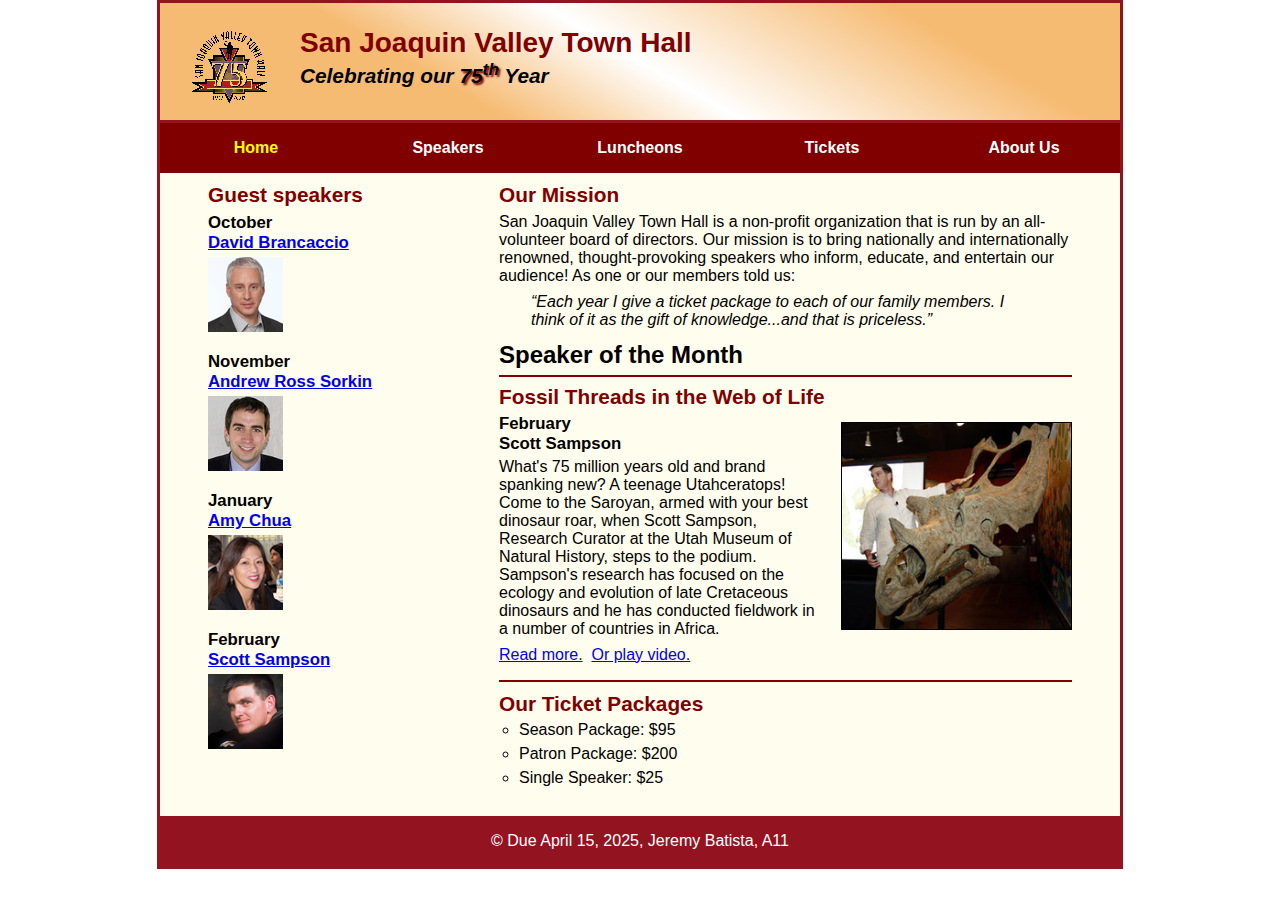
<file: index.html>
<!DOCTYPE html>
<html lang="en">

<head>
	<meta charset="utf-8">
	<title>San Joaquin Valley Town Hall</title>
	<link rel="shortcut icon" href="images/favicon.ico">
	<link rel="stylesheet" href="styles/c8_main.css">
	<meta name="viewport" content="width=device-width, initial-scale=1.0">
	<link rel="stylesheet" href="styles/slicknav.css">
	<script src="https://code.jquery.com/jquery-3.6.0.min.js"></script>
	<script src="js/jquery.slicknav.min.js"></script>
	<script type="text/javascript">
		$(document).ready(function(){
			$('#nav_menu').slicknav({prependTo:"#mobile_menu"});
		});
	</script>
</head>
<body>
	<header>
		<img src="images/town_hall_logo.gif" alt="Town Hall logo" height="80">
		<h2>San Joaquin Valley Town Hall</h2>
		<h3>Celebrating our <span class="shadow">75<sup>th</sup></span> Year</h3>
	</header>
	
	<nav id="mobile_menu"></nav>
	<nav id="nav_menu">
    	<ul>
        	<li><a href="index.html" class="current">Home</a></li>
        	<li><a href="speakers.html">Speakers</a></li>
        	<li><a href="luncheons.html">Luncheons</a></li>
        	<li><a href="tickets.html">Tickets</a></li>
        	<li><a href="aboutus.html"> About Us</a>
            	<ul>
                	<li><a href="#">Our History</a></li>
                	<li><a href="#">Board of Directors</a></li>
                	<li><a href="#">Past Speakers</a></li>
                	<li><a href="#">Contact Information</a></li>
            	</ul>
        	</li>
    	</ul>
	</nav>
	<main>
		<section>
			<h2>Our Mission</h2>
			<p>San Joaquin Valley Town Hall is a non-profit organization that is run by an 
			   all-volunteer board of directors. Our mission is to bring nationally and 
			   internationally renowned, thought-provoking speakers who inform, educate, 
			   and entertain our audience! As one or our members told us:</p>
			<blockquote>&ldquo;Each year I give a ticket package to each of our family members. 
			I think of it as the gift of knowledge...and that is priceless.&rdquo;</blockquote>
			<h1>Speaker of the Month</h1>
			<article>
				<h2>Fossil Threads in the Web of Life</h2>
				<img src="images/sampson_dinosaur.jpg" alt="Scott Sampson with dinosaur">
				<h3>February<br>
				Scott Sampson</h3>
				<p>What's 75 million years old and brand spanking new? A teenage Utahceratops! 
				Come to the Saroyan, armed with your best dinosaur roar, when Scott Sampson, Research 
				Curator at the Utah Museum of Natural History, steps to the podium. Sampson's research 
				has focused on the ecology and evolution of late Cretaceous dinosaurs and he has conducted 
				fieldwork in a number of countries in Africa.</p>
				<p>
					<a href="speakers/c7_sampson.html">Read more.</a>&nbsp;
					<a href="media/sampson.mp4" target="_blank">Or play video.</a>
				</p>
			</article>
			
			<h2>Our Ticket Packages</h2>
			<ul>
				<li>Season Package: $95</li>
				<li>Patron Package: $200</li>
				<li>Single Speaker: $25</li>
			</ul>
		</section>
		<aside>
			<h2>Guest speakers</h2>
			<div class="speakersColumns">
				<h3>October<br><a href="speakers/brancaccio.html">David Brancaccio</a></h3>
				<img src="images/brancaccio75.jpg" alt="David Brancaccio photo">
				<h3>November<br><a href="speakers/sorkin.html">Andrew Ross Sorkin</a></h3>
				<img src="images/sorkin75.jpg" alt="Andrew Ross Sorkin photo">
				<h3>January<br><a href="speakers/chua.html">Amy Chua</a></h3>
				<img src="images/chua75.jpg" alt="Amy Chua photo">
				<h3>February<br><a href="speakers/c7_sampson.html">Scott Sampson</a></h3>
				<img src="images/sampson75.jpg" alt="Scott Sampson photo">
			</div>
		</aside>
	</main>
	<footer>
		<p>&copy; Due April 15, 2025, Jeremy Batista, A11</p>
	</footer>
</body>
</html>
</file>
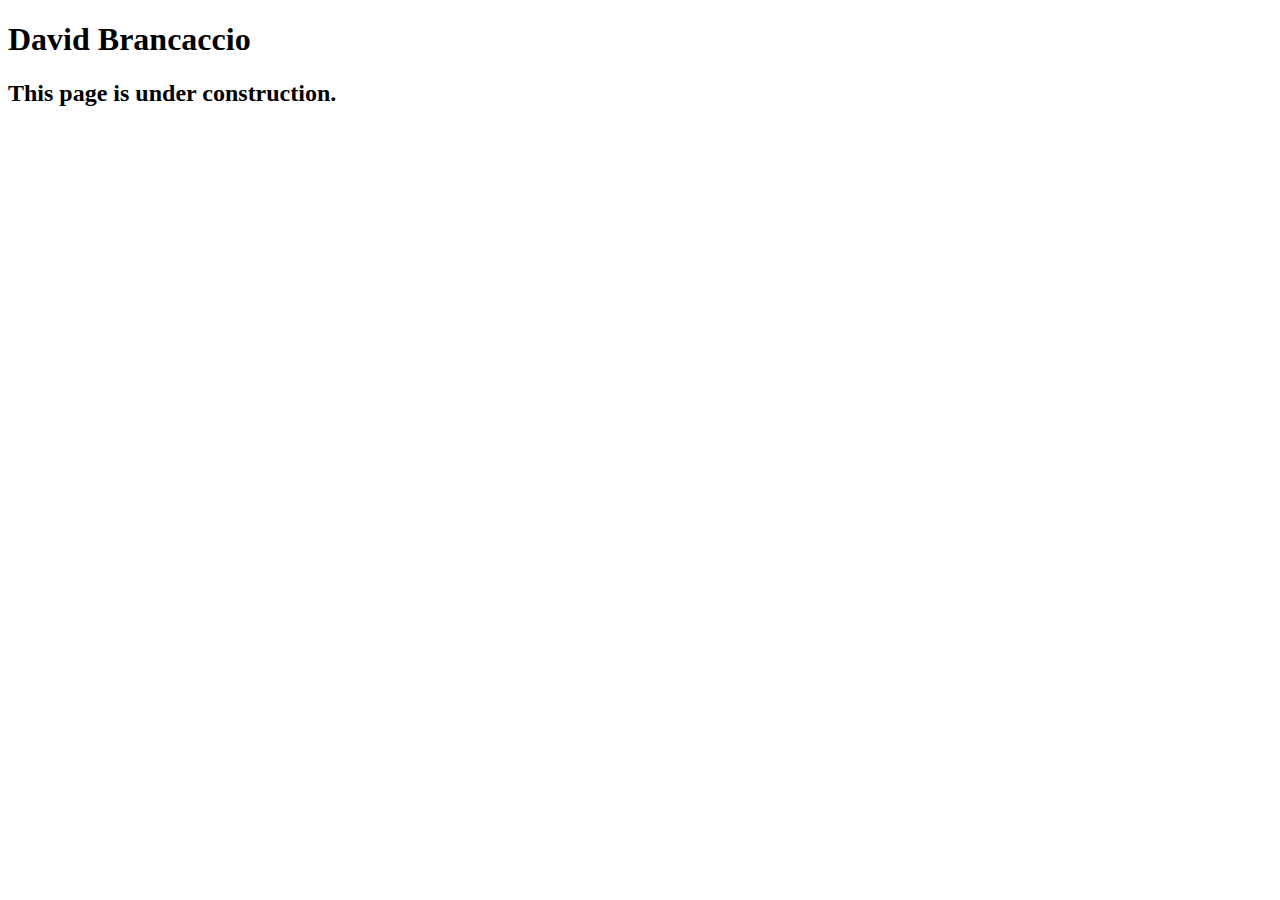
<file: speakers/brancaccio.html>
<!DOCTYPE html>
<html lang="en">

<head>
	<meta charset="utf-8">
	<title>San Joaquin Valley Town Hall</title>
	<link rel="shortcut icon" href="images/favicon.ico">
</head>

<body>
    <main>
	    <h1>David Brancaccio</h1>
	    <h2>This page is under construction.</h2>	        
    </main>
</body>

</html>
</file>
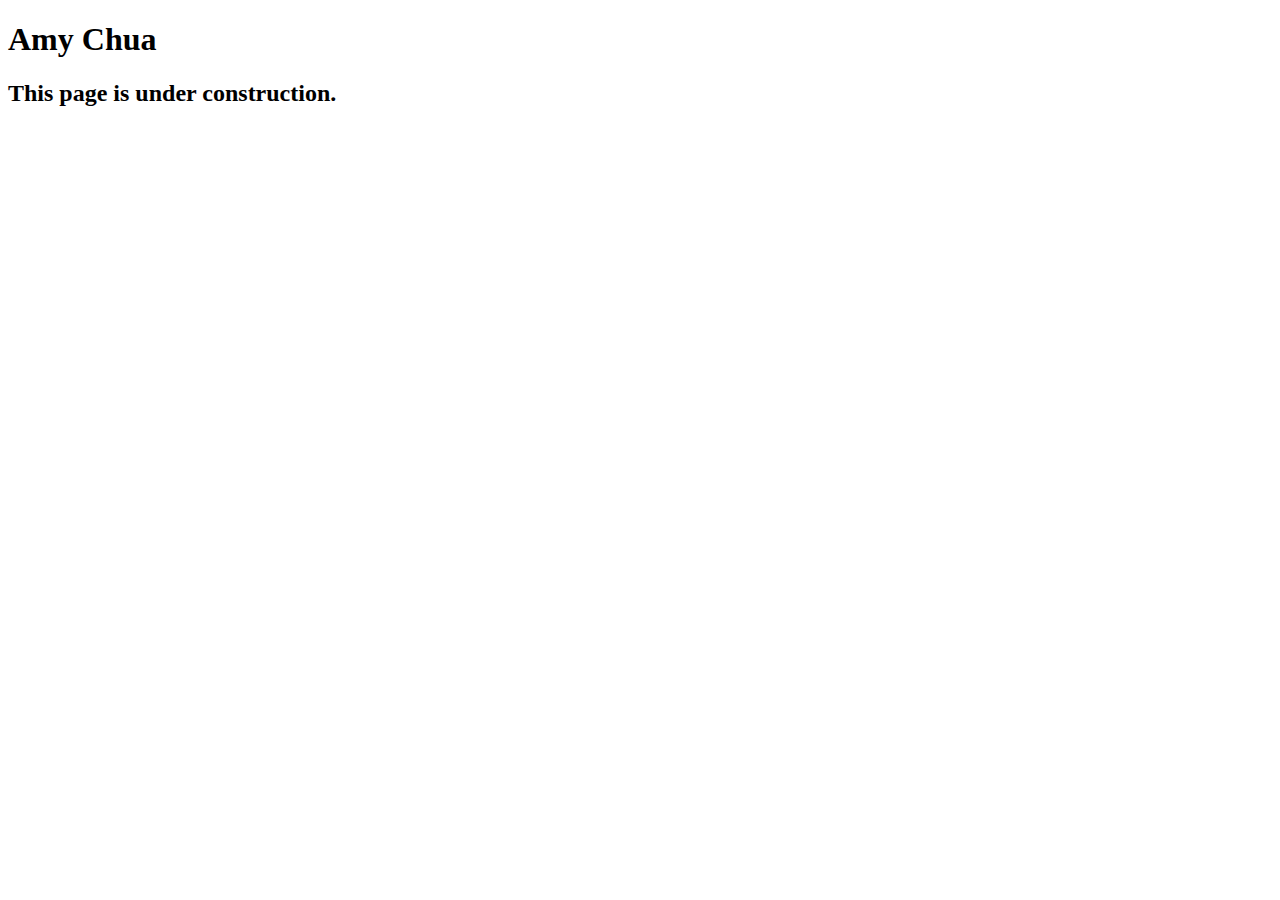
<file: speakers/chua.html>
<!DOCTYPE html>
<html lang="en">

<head>
	<meta charset="utf-8">
	<title>San Joaquin Valley Town Hall</title>
	<link rel="shortcut icon" href="images/favicon.ico">
</head>

<body>
	<main>
		<h1>Amy Chua</h1>
		<h2>This page is under construction.</h2>
	</main>
</body>

</html>
</file>
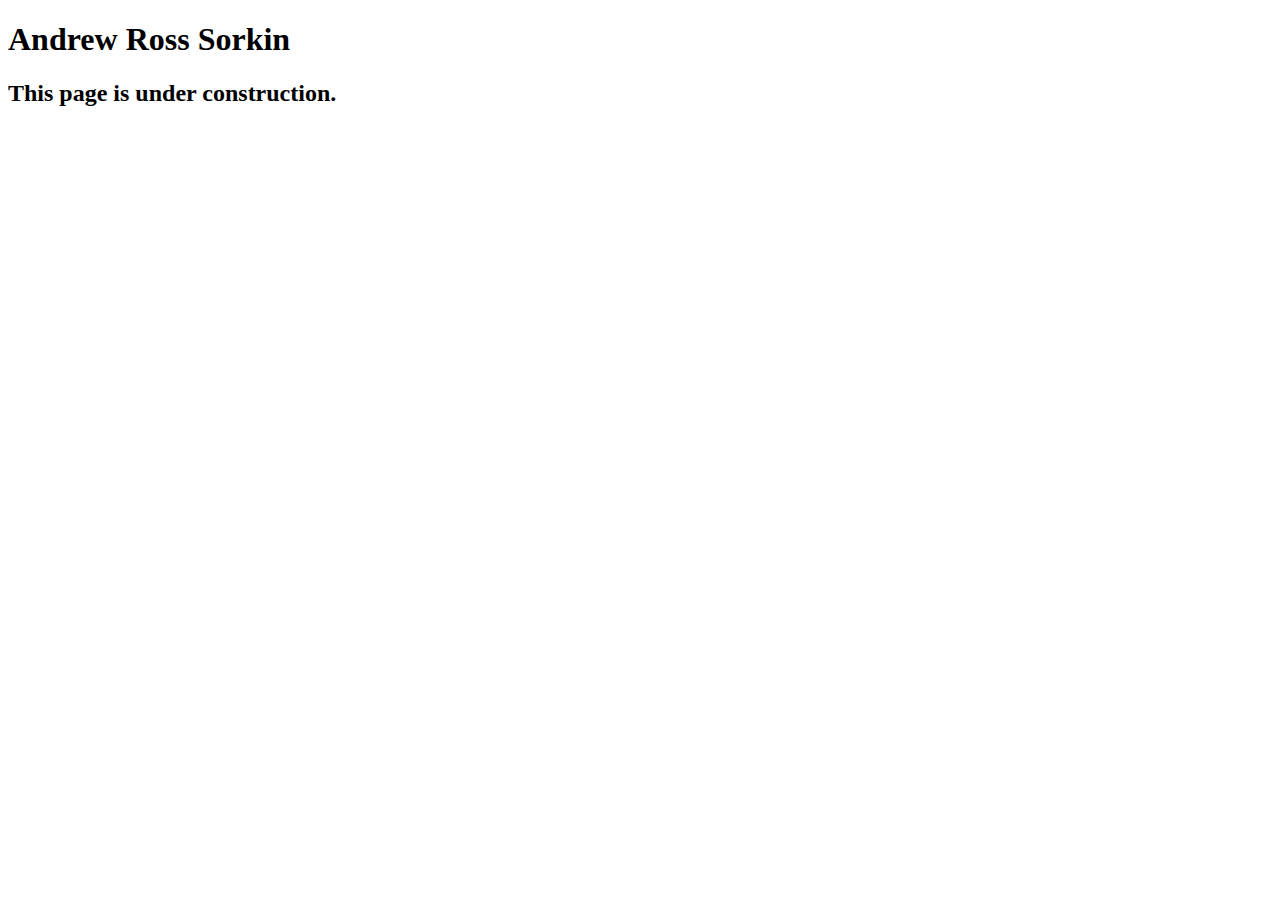
<file: speakers/sorkin.html>
<!DOCTYPE html>
<html lang="en">

<head>
	<meta charset="utf-8">
	<title>San Joaquin Valley Town Hall</title>
	<link rel="shortcut icon" href="images/favicon.ico">
</head>

<body>
	<main>
		<h1>Andrew Ross Sorkin</h1>
		<h2>This page is under construction.</h2>
	</main>
</body>

</html>
</file>
<file: styles/c8_main.css>
/* the styles for the elements */
* {
	margin: 0;
	padding: 0;
}
html {
	background-color: white;
}
body {
	font-family: Arial, Helvetica, sans-serif;
    font-size: 100%;
    width: 98%;
	max-width: 960px;
    margin: 0 auto;
    border: 3px solid #931420;
    background-color: #fffded;
}
a:focus, a:hover {
	font-style: italic;
}
/* the styles for the header */
header {
	padding: 1.5em 0 2em 0;
	border-bottom: 3px solid #931420;
		background-image: -moz-linear-gradient(
	    30deg, #f6bb73 0%, #f6bb73 30%, white 50%, #f6bb73 80%, #f6bb73 100%);
	background-image: -webkit-linear-gradient(
	    30deg, #f6bb73 0%, #f6bb73 30%, white 50%, #f6bb73 80%, #f6bb73 100%);
	background-image: -o-linear-gradient(
	    30deg, #f6bb73 0%, #f6bb73 30%, white 50%, #f6bb73 80%, #f6bb73 100%);
	background-image: linear-gradient(
	    30deg, #f6bb73 0%, #f6bb73 30%, white 50%, #f6bb73 80%, #f6bb73 100%);
}
header h2 {
	font-size: 175%;
	color: #800000;
}
header h3 {
	font-size: 130%;
	font-style: italic;
}
header img {
	float: left;
	padding: 0 3.125%;
}
.shadow {
	text-shadow: 2px 2px 2px #800000;
}
/* the styles for the navigation menu */
#nav_menu ul {
	list-style-type: none;
	margin: 0;
	padding: 0;
	position: relative;
}
#nav_menu ul li {
	float: left;
	width: 20%;
}
#nav_menu ul li a {
    display: block;
    text-align: center;
    padding: 1em 0;
    text-decoration: none;
    background-color: #800000;
    color: white;
    font-weight: bold;
}
#nav_menu a.current {
	color: yellow;
}
#nav_menu ul ul {
    display: none;
    position: absolute;
    top: 100%;
	width: 100%;
}
#nav_menu ul ul li {
	float: none;
}
#nav_menu ul li:hover > ul {
	display: block;
}
#nav_menu > ul::after {
    content: "";
    clear: both;
    display: block;
}

/* the styles for the section */
section {
	width: 59.6875%;	
	float: right;
	padding: 0 2.08333333333% 20px 2.08333333333%;
	padding-right: 5%;
}
section h1 {
	font-size: 150%;
	padding: .5em 0 .25em 0;
	margin: 0;
}
section h2 {
	color: #800000;
	font-size: 130%;
	padding: .5em 0 .25em 0;
}
section p {
	padding-bottom: .5em;
}
section blockquote {
	padding: 0 2em;
	font-style: italic;
}
section ul {
	padding: 0 0 .25em 1.25em;
	list-style-type: circle;
}
section li {
	padding-bottom: .35em;
}

/* the styles for the article */
article {
	padding: .5em 0;
	border-top: 2px solid #800000;
	border-bottom: 2px solid #800000;
}
article h2 {
	padding-top: 0;
}
article h3 {
	font-size: 105%;
	padding-bottom: .25em;
}
article img {
	float: right;
	margin: .5em 0 1em 1em;
	border: 1px solid black;
	max-width: 40%;
	min-width: 150px;
}

/* the styles for the aside */
aside {
	width: 22.3958333333%;
	float: left;
	padding: 0 0 20px 2.08333333333%;
	padding-left: 5%;
}
aside h2 {
	color: #800000;
	font-size: 130%;
	padding: .5em 0 .25em 0;
}

aside h3 {
	font-size: 105%;
	padding-bottom: .25em;
}
aside img {
	padding-bottom: 1em;
}

/* hides mobile menu */
#mobile_menu { display: none; }

/* the styles for the footer */
footer {
	background-color: #931420;
	clear: both;

}
footer p {
	text-align: center;
	color: white;
	padding: 1em 0;
}

@media only screen and (max-width: 650px) {
	aside h2 a {
		font-size: 85%;
	}
	section h1 {
		font-size: 125%;
	}
	section h2, aside h2 {
		font-size: 110%;
	}
}

@media only screen and (max-width: 530px) {
	header img {
		float: none;
	}
	header {
		text-align: center;
	}
	section, aside {
		float: none;
		width: 95.8333333333%;
	}
	aside {
		padding: 0 2.08333333333% 20px 2.08333333333%;
	}
	article img {
		max-width: 30%;
	}
	aside {
		.speakersColumns {
			column-count: 2;
		}
	}
	#nav_menu {
		display: none;
	}
	#mobile_menu {
		display: block;
	}
	.slicknav_menu {
		background-color: #800000 !important;
	}
}

@media only screen and (max-width: 394px) {
	body {
		font-size: 90%;
	}
}
</file>
